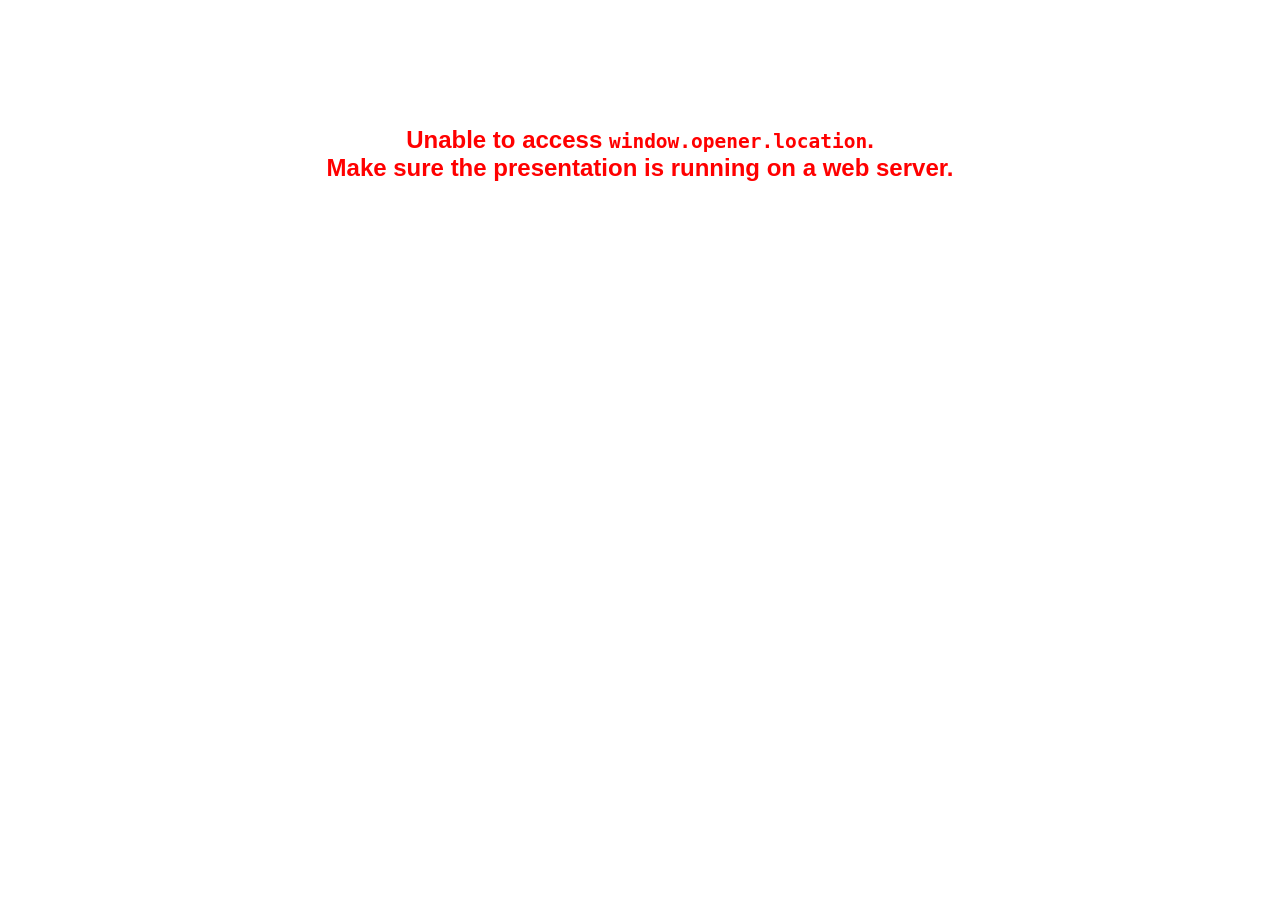
<file: plugin/notes/notes.html>
<!doctype html>
<html lang="en">
	<head>
		<meta charset="utf-8">

		<title>reveal.js - Slide Notes</title>

		<style>
			body {
				font-family: Helvetica;
			}

			#notes {
				font-size: 24px;
				width: 640px;
				margin-top: 5px;
			}

			#wrap-current-slide {
				width: 640px;
				height: 512px;
				float: left;
				overflow: hidden;
			}

			#current-slide {
				width: 1280px;
				height: 1024px;
				border: none;

				-webkit-transform-origin: 0 0;
					 -moz-transform-origin: 0 0;
						-ms-transform-origin: 0 0;
						 -o-transform-origin: 0 0;
								transform-origin: 0 0;

				-webkit-transform: scale(0.5);
					 -moz-transform: scale(0.5);
						-ms-transform: scale(0.5);
						 -o-transform: scale(0.5);
								transform: scale(0.5);
			}

			#wrap-next-slide {
				width: 448px;
				height: 358px;
				float: left;
				margin: 0 0 0 10px;
				overflow: hidden;
			}

			#next-slide {
				width: 1280px;
				height: 1024px;
				border: none;

				-webkit-transform-origin: 0 0;
					 -moz-transform-origin: 0 0;
						-ms-transform-origin: 0 0;
						 -o-transform-origin: 0 0;
								transform-origin: 0 0;

				-webkit-transform: scale(0.35);
					 -moz-transform: scale(0.35);
						-ms-transform: scale(0.35);
						 -o-transform: scale(0.35);
								transform: scale(0.35);
			}

			.slides {
				position: relative;
				margin-bottom: 10px;
				border: 1px solid black;
				border-radius: 2px;
				background: rgb(28, 30, 32);
			}

			.slides span {
				position: absolute;
				top: 3px;
				left: 3px;
				font-weight: bold;
				font-size: 14px;
				color: rgba( 255, 255, 255, 0.9 );
			}

			.error {
				font-weight: bold;
				color: red;
				font-size: 1.5em;
				text-align: center;
				margin-top: 10%;
			}

			.error code {
				font-family: monospace;
			}

			.time {
				width: 448px;
				margin: 30px 0 0 10px;
				float: left;
				text-align: center;
				opacity: 0;

				-webkit-transition: opacity 0.4s;
				   -moz-transition: opacity 0.4s;
				     -o-transition: opacity 0.4s;
				        transition: opacity 0.4s;
			}

			.elapsed,
			.clock {
				color: #333;
				font-size: 2em;
				text-align: center;
				display: inline-block;
				padding: 0.5em;
				background-color: #eee;
				border-radius: 10px;
			}

			.elapsed h2,
			.clock h2 {
				font-size: 0.8em;
				line-height: 100%;
				margin: 0;
				color: #aaa;
			}

			.elapsed .mute {
				color: #ddd;
			}

		</style>
	</head>

	<body>

		<div id="wrap-current-slide" class="slides">
			<script>document.write( '<iframe width="1280" height="1024" id="current-slide" src="'+ window.opener.location.href +'"></iframe>' );</script>
		</div>

		<div id="wrap-next-slide" class="slides">
			<script>document.write( '<iframe width="640" height="512" id="next-slide" src="'+ window.opener.location.href +'"></iframe>' );</script>
			<span>UPCOMING:</span>
		</div>

		<div class="time">
			<div class="clock">
				<h2>Time</h2>
				<span id="clock">0:00:00 AM</span>
			</div>
			<div class="elapsed">
				<h2>Elapsed</h2>
				<span id="hours">00</span><span id="minutes">:00</span><span id="seconds">:00</span>
			</div>
		</div>

		<div id="notes"></div>

		<script src="../../plugin/markdown/showdown.js"></script>
		<script>

			window.addEventListener( 'load', function() {

				if( window.opener && window.opener.location && window.opener.location.href ) {

					var notes = document.getElementById( 'notes' ),
						currentSlide = document.getElementById( 'current-slide' ),
						nextSlide = document.getElementById( 'next-slide' );

					window.addEventListener( 'message', function( event ) {
						var data = JSON.parse( event.data );
						// No need for updating the notes in case of fragment changes
						if ( data.notes !== undefined) {
							if( data.markdown ) {
								notes.innerHTML = (new Showdown.converter()).makeHtml( data.notes );
							}
							else {
								notes.innerHTML = data.notes;
							}
						}

						// Showing and hiding fragments
						if( data.fragment === 'next' ) {
							currentSlide.contentWindow.Reveal.nextFragment();
						}
						else if( data.fragment === 'prev' ) {
							currentSlide.contentWindow.Reveal.prevFragment();
						}
						else {
							// Update the note slides
							currentSlide.contentWindow.Reveal.slide( data.indexh, data.indexv );
							nextSlide.contentWindow.Reveal.slide( data.nextindexh, data.nextindexv );
						}

					}, false );

					var start = new Date(),
						timeEl = document.querySelector( '.time' ),
						clockEl = document.getElementById( 'clock' ),
						hoursEl = document.getElementById( 'hours' ),
						minutesEl = document.getElementById( 'minutes' ),
						secondsEl = document.getElementById( 'seconds' );

					setInterval( function() {

						timeEl.style.opacity = 1;

						var diff, hours, minutes, seconds,
							now = new Date();

						diff = now.getTime() - start.getTime();
						hours = parseInt( diff / ( 1000 * 60 * 60 ) );
						minutes = parseInt( ( diff / ( 1000 * 60 ) ) % 60 );
						seconds = parseInt( ( diff / 1000 ) % 60 );

						clockEl.innerHTML = now.toLocaleTimeString();
						hoursEl.innerHTML = zeroPadInteger( hours );
						hoursEl.className = hours > 0 ? "" : "mute";
						minutesEl.innerHTML = ":" + zeroPadInteger( minutes );
						minutesEl.className = minutes > 0 ? "" : "mute";
						secondsEl.innerHTML = ":" + zeroPadInteger( seconds );

					}, 1000 );

				}
				else {

					document.body.innerHTML =  '<p class="error">Unable to access <code>window.opener.location</code>.<br>Make sure the presentation is running on a web server.</p>';

				}


			}, false );

			function zeroPadInteger( num ) {
				var str = "00" + parseInt( num );
				return str.substring( str.length - 2 );
			}

		</script>
	</body>
</html>
</file>
